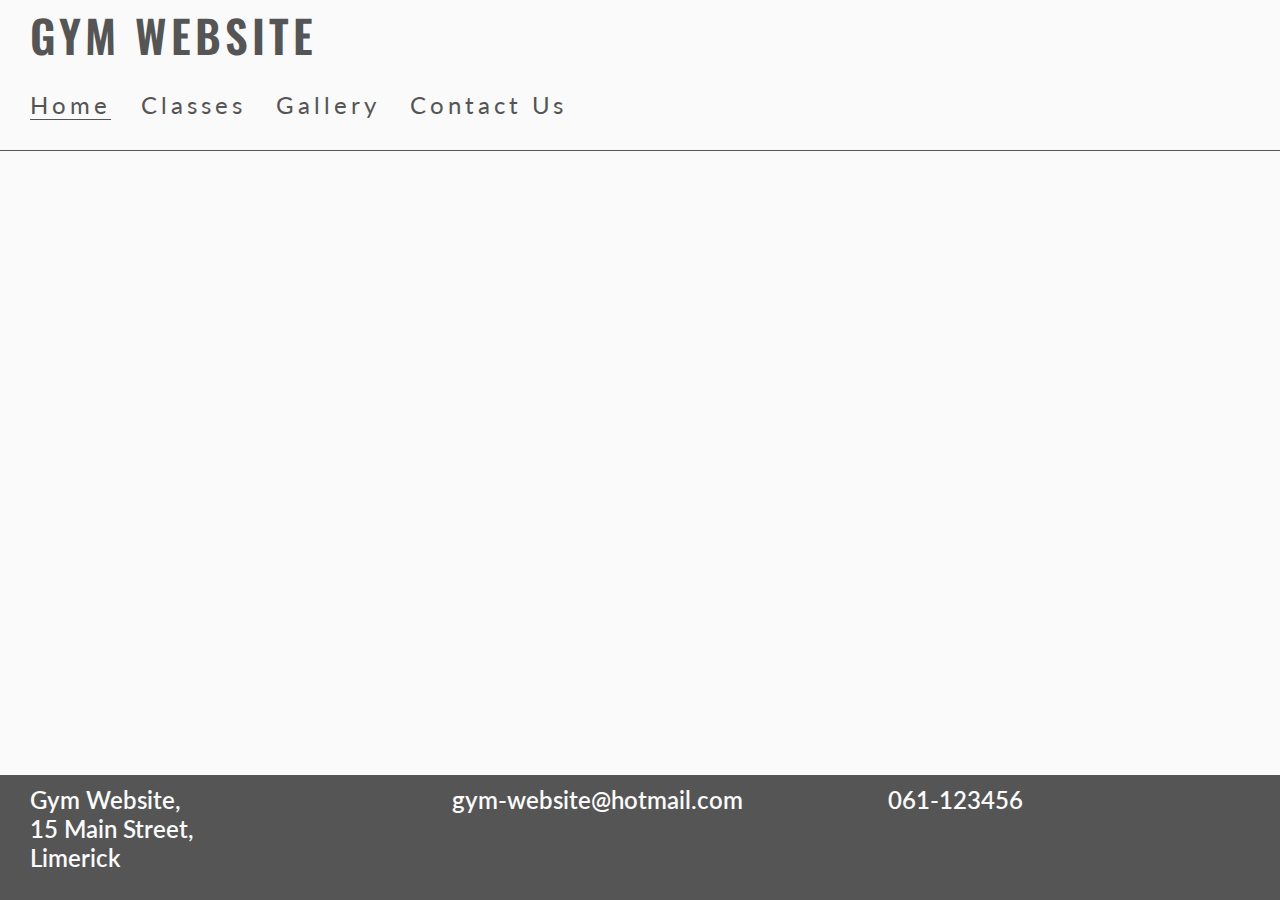
<file: index.html>
<!DOCTYPE html>
<html lang="en">
    <head>
        <meta charset="UTF-8">
        <meta name="viewport" content="width=device-width, initial-scale=1.0">
        <title>Gym Website</title>
        <!--External styles loaded into browser first -->
        <!-- Bootstrap -->
        <link rel="stylesheet" href="https://stackpath.bootstrapcdn.com/bootstrap/4.1.3/css/bootstrap.min.css" integrity="sha384-MCw98/SFnGE8fJT3GXwEOngsV7Zt27NXFoaoApmYm81iuXoPkFOJwJ8ERdknLPMO" crossorigin="anonymous">
        <link rel="stylesheet" href="https://use.fontawesome.com/releases/v5.0.10/css/all.css" integrity="sha384-+d0P83n9kaQMCwj8F4RJB66tzIwOKmrdb46+porD/OvrJ+37WqIM7UoBtwHO6Nlg" crossorigin="anonymous">
        <!--Followed by local styles -->
        <link href="assets/css/style.css" rel="stylesheet" type ="text/css"/>
    </head>
    <body>
        
        <header>
            <div> 
                <!--Leave home as both a working Icon and h2 text for now-->
                <a href="index.html" class="icon"><i class="fas fa-child"></i></a>
                <!--No alt for icon as Gym Website will be read-->
                <h2 class="icon">Gym Website</h2>
            
                <nav> 
                    <ul id="menu">
                        <li>
                            <a class="active" href="index.html">Home</a>
                        </li>
                        <li>
                            <a href="classes.html">Classes</a>
                        </li>
                        <li>
                            <a href="gallery.html">Gallery</a>
                        </li>
                        <li>
                            <a href="contact.html">Contact Us</a>
                        </li>
                    </ul>
                </nav>
        
            </div>

        </header>
    


        <!-- alt text is contained in aria-label = "  " -->
        <!-- Credit: https://www.davidmacd.com/blog/alternate-text-for-css-background-images.html  -->
        <div id="hero-image" role="img" aria-label="Man with weights"></div>
        


        <!--Footer-->
        <footer>
            <div id="footer-left">
                <h3>Gym Website,</h3>
                <h3>15 Main Street,</h3>
                <h3>Limerick</h3>
            </div>

            <div id="footer-middle">
                <h3>gym-website@hotmail.com</h3>
            </div>

            <div id="footer-right">

                <div id="left-number">
                    <h3>061-123456</h3>
                </div>

                <div id="right-sm">
                    <ul id="social-media">
                        <!-- Free Fontawesome icons -->
                        <li><a href="https://www.facebook.com/" target="_blank"><i class="fab fa-facebook-f"></i></a></li>
                        <li><a href="https://www.instagram.com/" target="_blank"><i class="fab fa-instagram"></i></a></li>
                    </ul>
                </div>

            </div>

        </footer>
        

    </body>
</html>
</file>
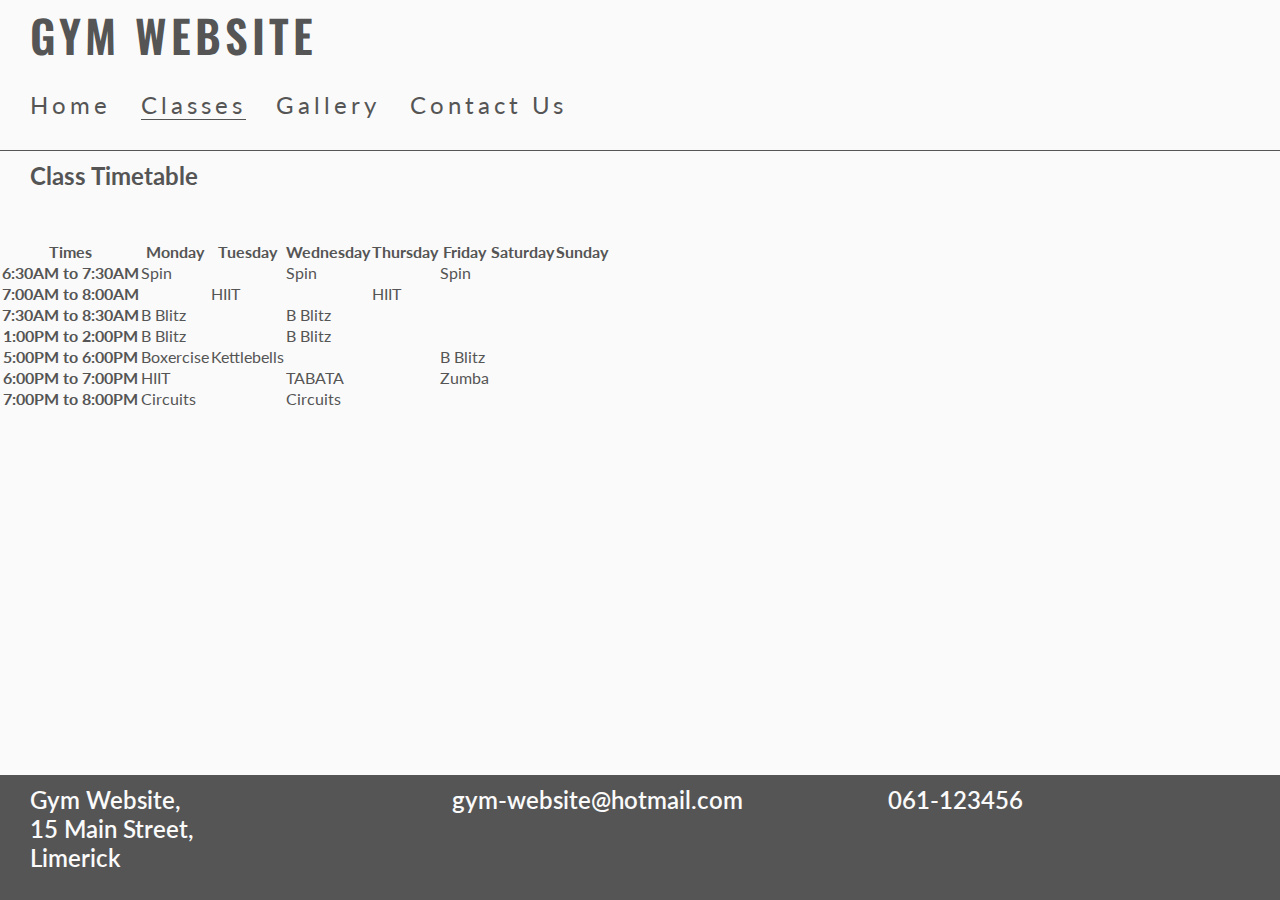
<file: classes.html>
<!DOCTYPE html>
<html lang="en">
    <head>
        <meta charset="UTF-8">
        <meta name="viewport" content="width=device-width, initial-scale=1.0">
        <title>Gym Website</title>
        <!--External styles loaded into browser first -->
        <!-- Bootstrap -->
        <link rel="stylesheet" href="https://stackpath.bootstrapcdn.com/bootstrap/4.1.3/css/bootstrap.min.css" integrity="sha384-MCw98/SFnGE8fJT3GXwEOngsV7Zt27NXFoaoApmYm81iuXoPkFOJwJ8ERdknLPMO" crossorigin="anonymous">
        <link rel="stylesheet" href="https://use.fontawesome.com/releases/v5.0.10/css/all.css" integrity="sha384-+d0P83n9kaQMCwj8F4RJB66tzIwOKmrdb46+porD/OvrJ+37WqIM7UoBtwHO6Nlg" crossorigin="anonymous">
        <!--Followed by local styles -->
        <link href="assets/css/style.css" rel="stylesheet" type ="text/css"/>
    </head>
    <body>
        
        <header>
            <div> 
                <!--Leave home as both a working Icon and h2 text for now-->
                <a href="index.html" class="icon"><i class="fas fa-child"></i></a>
                <!--No alt for icon as Gym Website will be read-->
                <h2 class="icon">Gym Website</h2>

                <nav> 
                    <ul id="menu">
                        <li>
                            <a href="index.html">Home</a>
                        </li>
                        <li>
                            <a class="active" href="classes.html">Classes</a>
                        </li>
                        <li>
                            <a href="gallery.html">Gallery</a>
                        </li>
                        <li>
                            <a href="contact.html">Contact Us</a>
                        </li>
                    </ul>
                </nav>
        
            </div>

        </header>
    
        <section id="timetable">
        <h3>Class Timetable</h3>   
        <div class="table-responsive-sm">
            <table class="table">
                <thead class="thead-light">
                    <tr>
                        <th scope="col">Times</th>
                        <th scope="col">Monday</th>
                        <th scope="col">Tuesday</th>
                        <th scope="col">Wednesday</th>
                        <th scope="col">Thursday</th>
                        <th scope="col">Friday</th>
                        <th scope="col">Saturday</th>
                        <th scope="col">Sunday</th>
                    </tr>
                </thead>
                <tbody>
                    <tr>
                    <th scope="row">6:30AM to 7:30AM</th>
                        <td>Spin</td>
                        <td></td>
                        <td>Spin</td>
                        <td></td>
                        <td>Spin</td>
                        <td></td>
                        <td></td>
                    </tr>
                    <tr>
                    <th scope="row">7:00AM to 8:00AM</th>
                        <td></td>
                        <td>HIIT</td>
                        <td></td>
                        <td>HIIT</td>
                        <td></td>
                        <td></td>
                        <td></td>
                    </tr>
                    <tr>
                    <th scope="row">7:30AM to 8:30AM</th>
                        <td>B Blitz</td>
                        <td></td>
                        <td>B Blitz</td>
                        <td></td>
                        <td></td>
                        <td></td>
                        <td></td>
                    </tr>
                    <tr>
                    <th scope="row">1:00PM to 2:00PM</th>
                        <td>B Blitz</td>
                        <td></td>
                        <td>B Blitz</td>
                        <td></td>
                        <td></td>
                        <td></td>
                        <td></td>
                    </tr>
                    <tr>
                    <th scope="row">5:00PM to 6:00PM</th>
                        <td>Boxercise</td>
                        <td>Kettlebells</td>
                        <td></td>
                        <td></td>
                        <td>B Blitz</td>
                        <td></td>
                        <td></td>
                    </tr>
                    <tr>
                    <th scope="row">6:00PM to 7:00PM</th>
                        <td>HIIT</td>
                        <td></td>
                        <td>TABATA</td>
                        <td></td>
                        <td>Zumba</td>
                        <td></td>
                        <td></td>
                    </tr>
                    <tr>
                    <th scope="row">7:00PM to 8:00PM</th>
                        <td>Circuits</td>
                        <td></td>
                        <td>Circuits</td>
                        <td></td>
                        <td></td>
                        <td></td>
                        <td></td>
                    </tr>
                </tbody>
            </table>

        </div>

        </section>
        <!--Footer-->
        <footer>
            <div id="footer-left">
                <h3>Gym Website,</h3>
                <h3>15 Main Street,</h3>
                <h3>Limerick</h3>
            </div>

            <div id="footer-middle">
                <h3>gym-website@hotmail.com</h3>
            </div>

            <div id="footer-right">

                <div id="left-number">
                    <h3>061-123456</h3>
                </div>

                <div id="right-sm">
                    <ul id="social-media">
                        <!-- Free Fontawesome icons -->
                        <li><a href="https://www.facebook.com/" target="_blank"><i class="fab fa-facebook-f"></i></a></li>
                        <li><a href="https://www.instagram.com/" target="_blank"><i class="fab fa-instagram"></i></a></li>
                    </ul>
                </div>

            </div>

        </footer>
        

    </body>
</html>
</file>
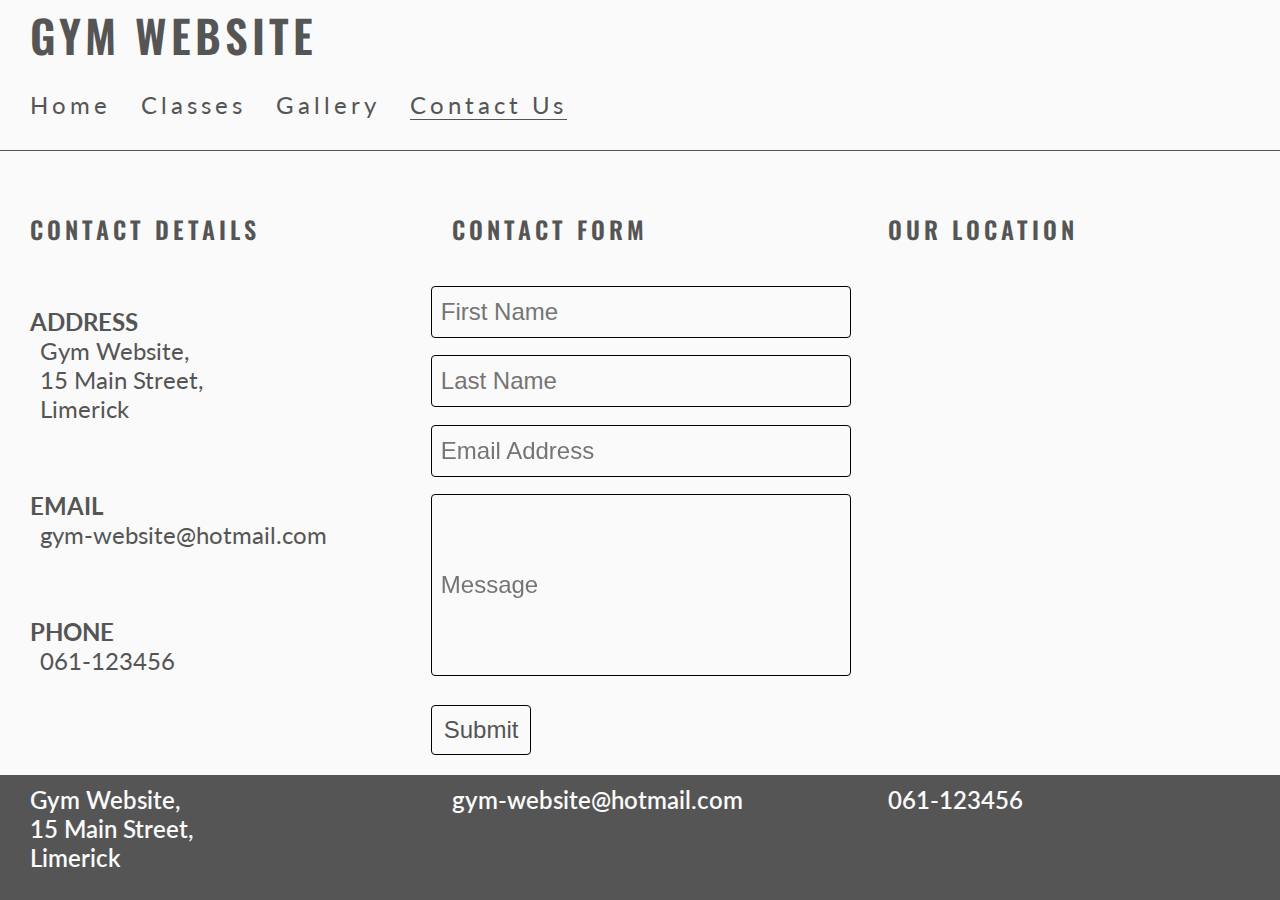
<file: contact.html>
<!DOCTYPE html>
<html lang="en">
    <head>
        <meta charset="UTF-8">
        <meta name="viewport" content="width=device-width, initial-scale=1.0">
        <title>Gym Website</title>
        <!--External styles loaded into browser first -->
        <!-- Bootstrap -->
        <link rel="stylesheet" href="https://stackpath.bootstrapcdn.com/bootstrap/4.1.3/css/bootstrap.min.css" integrity="sha384-MCw98/SFnGE8fJT3GXwEOngsV7Zt27NXFoaoApmYm81iuXoPkFOJwJ8ERdknLPMO" crossorigin="anonymous">
        <link rel="stylesheet" href="https://use.fontawesome.com/releases/v5.0.10/css/all.css" integrity="sha384-+d0P83n9kaQMCwj8F4RJB66tzIwOKmrdb46+porD/OvrJ+37WqIM7UoBtwHO6Nlg" crossorigin="anonymous">
        <!--Followed by local styles -->
        <link href="assets/css/style.css" rel="stylesheet" type ="text/css"/>
    </head>
    <body>
        
        <header>
            <div> 
                <!--Leave home as both a working Icon and h2 text for now-->
                <a href="index.html" class="icon"><i class="fas fa-child"></i></a>
                <!--No alt for icon as Gym Website will be read-->
                <h2 class="icon">Gym Website</h2>

                <nav> 
                    <ul id="menu">
                        <li>
                            <a href="index.html">Home</a>
                        </li>
                        <li>
                            <a href="classes.html">Classes</a>
                        </li>
                        <li>
                            <a href="gallery.html">Gallery</a>
                        </li>
                        <li>
                            <a class="active" href="contact.html">Contact Us</a>
                        </li>
                    </ul>
                </nav>
        
            </div>

        </header>
    

    
        <section id="contact-sections">

            <!--Left-->
            <div id="left-details">
                <h2>Contact Details</h2>
                <h3 class="uppercase">Address</h3>
                <p>Gym Website,</p>
                <p>15 Main Street,</p>
                <p>Limerick</p>
                <br>
                <br>
                <h3 class="uppercase">Email</h3>
                <p>gym-website@hotmail.com</p>
                <br>
                <br>
                <h3 class="uppercase">Phone</h3>
                <p>061-123456</p>
            </div>
            
            <!--Middle-->
            <div id="middle-form"><h2>Contact Form</h2>
            
                <form class="signup-form" method="POST" action="https://formdump.codeinstitute.net/">
                    
                    <label for="fname"></label>
                    <input type="text" id="fname" name="first_name" placeholder="First Name" required>

                    <label for="lname"></label>
                    <input type="text" id="lname" name="last_name" placeholder="Last Name" required>

                    <label for="email"></label>
                    <input type="email" id="email" name="email_address" placeholder="Email Address" required>

                    <label for="message"></label>
                    <input type="text" id="message" name="user_message" placeholder="Message" required>

                    <input id="submit" type="submit">

                </form>
            
            </div>

            <!--Right-->    
            <div id="right-map"><h2>Our Location</h2>  <!-- Validator does not allow alt on url below -->
                <iframe src="https://www.google.com/maps/embed?pb=!1m16!1m12!1m3!1d54759.176278212864!2d-8.641260592900117!3d52.65931730541745!2m3!1f0!2f0!3f0!3m2!1i1024!2i768!4f13.1!2m1!1slimerick%20city%20centre!5e0!3m2!1sen!2sie!4v1613917383133!5m2!1sen!2sie" style="border:0;" allowfullscreen="" loading="lazy"></iframe>
            </div>

        </section>


        <!--Footer-->
        <footer>
            <div id="footer-left">
                <h3>Gym Website,</h3>
                <h3>15 Main Street,</h3>
                <h3>Limerick</h3>
            </div>

            <div id="footer-middle">
                <h3>gym-website@hotmail.com</h3>
            </div>

            <div id="footer-right">

                <div id="left-number">
                    <h3>061-123456</h3>
                </div>

                <div id="right-sm">
                    <ul id="social-media">
                        <!-- Free Fontawesome icons -->
                        <li><a href="https://www.facebook.com/" target="_blank"><i class="fab fa-facebook-f"></i></a></li>
                        <li><a href="https://www.instagram.com/" target="_blank"><i class="fab fa-instagram"></i></a></li>
                    </ul>
                </div>

            </div>

        </footer>
        

    </body>
</html>
</file>
<file: assets/css/style.css>
/* Credit: Code Institute Tutorial */
@import url('https://fonts.googleapis.com/css?family=Oswald|Lato:500');

/* Credit: Code Institute Tutorial */
 * {
    margin: 0;
    padding: 0;
    border: 0;
    background-color: #fafafa;
}


body {
    font-family: Lato; /* Credit: Code Institute Tutorial */
    color: #555555; 
    background-color: #fafafa; 
}

/* Credit: Code Institute Tutorial */
/* Keep h2 on menu bar for now */
h2 {
    font-family: Oswald;
    text-transform: uppercase;
    letter-spacing: 4px;
    color: #555555; 
    font-size:150%;
    font-weight: 600; /* needed here when bootstrap is included */
}




/* Credit: Code Institute Tutorial */
#menu {
    font-size:150%;
    list-style-type: none; /* No ul li dots */
    letter-spacing: 4px;   /* same as h2 */
}



/* Credit: Code Institute Tutorial */
.icon {
   float: left;  /* Have 2 icons Float left keeps them together */
   font-size: 280%;
   color: #555555; 
   margin-left: 30px;
}

header h2 {
    font-size: 280%;  
    line-height: 75px; /* both icon and menu are centered inside the same height of 75px */
    margin-bottom: 0px;
}

#menu {
   float: right;
   margin-left: 30px;
   margin-top: 0px;
   margin-bottom: 0px;
   padding-top: 0px;
   padding-bottom: 0px;
}


#menu li {
    float: left; 
    margin-right: 30px; /* margin for each menu item */
}


header div {
    overflow: hidden;
    position: fixed;
    top: 0;
    width: 100%;
}



header {
    height: 80px;
    border-bottom: 1px solid #555555; 
}


.icon, #menu {
    line-height: 75px; /* both icon and menu are centered inside the same height of 75px */
    text-decoration: none;
}


@media screen and (max-width: 1396px){

    /* With decreasing screen width menu is going under the icon,
    then up beside the ICON an then under it again - fix here */
     #menu {
        float: left;
        clear: left; /* Credit: Code Institute Tutorial */
    }  

    header {
    height: 150px;
    }

    .icon, #menu {
        line-height: 70px; /* both icon and menu are centered inside the same height of 75px */
        text-decoration: none;
    }
}



@media screen and (max-width: 943px){

    #menu li {
        float: left;
        clear: left;   /* Credit: Code Institute Tutorial */
        line-height: 30px; /* Need extra 5px to see underscore */
    }
    /* Float menu to the left on a mobile */
    #menu {
    float: left;
    }

    .icon {
    font-size: 140%;
    }

    header {
    height: 200px;
    }
}



/* Credit: Code Institute Tutorial */
#menu a {
    text-decoration: none; /* no underline */
    color: inherit; /*inherit from closest parent with color set */
}

a.icon:hover {
   color: #941111;
}

#menu a:hover {
   color: #941111;
}


.active {
    border-bottom: 1px solid #555555; /* highlight active page */
}




/*---------------- Clear floats ------------*/

#clear-previous-floats {
    clear: both;  
}

/*--------------------Hero------------------*/

/* Credit: Code Institute Tutorial */


#hero-image {
    height:760px;  
    width: 100%;  
    background: url("https://fene20.github.io/gym-website/assets/images/adobestock_214596042.jpeg") no-repeat center center;
    background-size: cover;
    overflow: hidden;
    position: fixed;
}




/*--------------------Contact------------------*/

/* Credit: Code Institute Tutorial */
#contact-sections {
    width: 100%;
}

#contact-sections > div{
  display: inline-block; /* This is needed to keep contact form inline with our location */
}

/* Credit: Code Institute Tutorial */
#left-details {
    padding-top: 30px;
    width:33%;
    float: left;
}


#left-details h3 {
    padding-top: 30px;
}

#left-details p {
   color: #555555;  
   font-size:150%;
   margin-left: 40px; /* Extra 10px to distinguish <p>  */
}

/* Credit: Code Institute Tutorial */
#right-map {
    padding-top: 30px;
    width:33%;
    float: right;
}


/* Credit: Code Institute Tutorial */
#middle-form {  /* this style must follow left and right styles for auto to work */
    padding-top: 30px;
    width: 34%;
    margin: 0 auto;
}

.uppercase {
    text-transform: uppercase;
}


form {
    width: 100%;
    clear:both;
}

input {
 /*  width: 100%; */
   border: 1px solid black;
}

#contact-sections h2 {
    padding-top: 30px;
    padding-bottom: 30px;    
}


#contact-sections h2, h3 {
    padding-left: 30px; 
    font-size: 150%;
}


div form input {
    clear:both;
    font-size: 150%;
    border-radius: 4px;
    width: 92%;
    height: 50px;
    margin-left: 2%;
    margin-right: 2%;
    padding-left: 2%;
    padding-right: 2%;
    margin-top: 2%;
    margin-bottom: 2%;
}


div form #message {
    height: 200px;
}

#middle-form{
    clear:both;  
}

.signup-form{
    clear:both;  
}

input[type=submit] { /* Credit: Code Institute Tutorial */
    width: 100px;
    margin-top: 20px;
    margin-bottom: 20px;
}

div form #submit {
    float: left;
    color: #555555; 
    background-color: #fafafa;
}

#submit:hover {
   color: #941111;
}

div form ::placeholder {
    font-size: 100%;
}


#right-map iframe {
    width: 100%;
    height: 550px;
}


@media screen and (max-width: 1396px){

    #right-map iframe {
    height: 530px;
    }

    div form #message {
        height: 180px;
    }

}





/* Mobile */
 @media screen and (max-width: 943px){
    #contact-sections div {
    clear: left;   /* Credit: Code Institute Tutorial */
    padding-top: 0px;
    width:100%;
    float: left;
    }
 }   



/*--------------------Footer------------------*/


footer #footer-left {
    width: 33%;
    float: left;
}

footer #footer-right {
    width: 33%;
    float: right;
}


footer #footer-middle {
    width: 34%;
    margin: 0 auto;
}

footer div {
    display: inline-block;
}


footer {
   background-color:#555555;  
}

footer div {
   background-color:#555555;  
}

footer div h3 {
   background-color:#555555;  
}

footer div ul {
   background-color:#555555;  
}






footer #footer-right #left-number {
    width: 50%;
    float: left;
}

footer #footer-right #right-sm {
    width: 50%;
    float: right;
}



footer #footer-right div {
    display: inline-block;
}



body footer {
    position: fixed;
    bottom: 0;
    width: 100%;
    height:105px; /* 3 rows of text, 3 X 25px = 75px + some margin. */
    background-color:#555555; 
    color: #fafafa;
    padding-top: 10px;
    padding-bottom: 10px; 
    margin-top: 10px;
    margin-bottom: 0px;
}

footer div {
 
    padding-top: 0px;
    padding-bottom: 0px; 
    margin-top: 0px;
    margin-bottom: 0px;
}

footer h3 {
    font-size: 150%;
    font-weight: 600; 
    padding-top: 0px;
    padding-bottom: 0px; 
    margin-top: 0px;
    margin-bottom: 0px;
}

/* Footer Icons */


 
#social-media > li {
    display: inline;
}
 

#social-media  li i {
    color: #fafafa;
    background-color: #555555;
}


#social-media a {
    background-color: #555555; 
}


#social-media i {
    font-size: 200%; 
}


footer i {
    margin-right: 10px;
}


/* Mobile */
 @media screen and (max-width: 943px){
    body footer {
        height:180px; 
    }

    footer > div {
    font-size: 80%;
    }

    /* containers now float to the left */
    footer div {
        clear: both;   /* Credit: Code Institute Tutorial */
        float: left;
    }   
    /* footer-right must now float to the left */
    footer #footer-right {
        float: left;
    } 
    /* Text can now occupy full width of 98% */ 
    footer #footer-left {
    width: 98%;
    margin-bottom: 10px;   
    }
    footer #footer-middle {
    width: 98%;
    margin-bottom: 10px;
    }
    footer #footer-right {
    width: 98%;
    margin-bottom: 10px;
    }

    footer #social-media {
        float: right;
        margin-right: 10px;
    }

}

/*--------------------Table------------------*/

#timetable h3 {
    margin-top: 10px;
}


.table-responsive-sm{
    background-color: #fafafa;
    margin-top: 50px;
}



/*--------------------Gallery------------------*/

/* Credit. Copy + Paste from Code Institute Love Running lesson */
#photo {
    clear: both;
    line-height: 0;
    column-count: 3;
    column-gap: 0px;
}

#photo img{
    width: 100%;
}




@media screen and (max-width: 1396px){

    #photo{
        column-count: 2;
    }

}

@media screen and (max-width: 943px){

    #photo{
        column-count: 1;
    }

}
</file>
